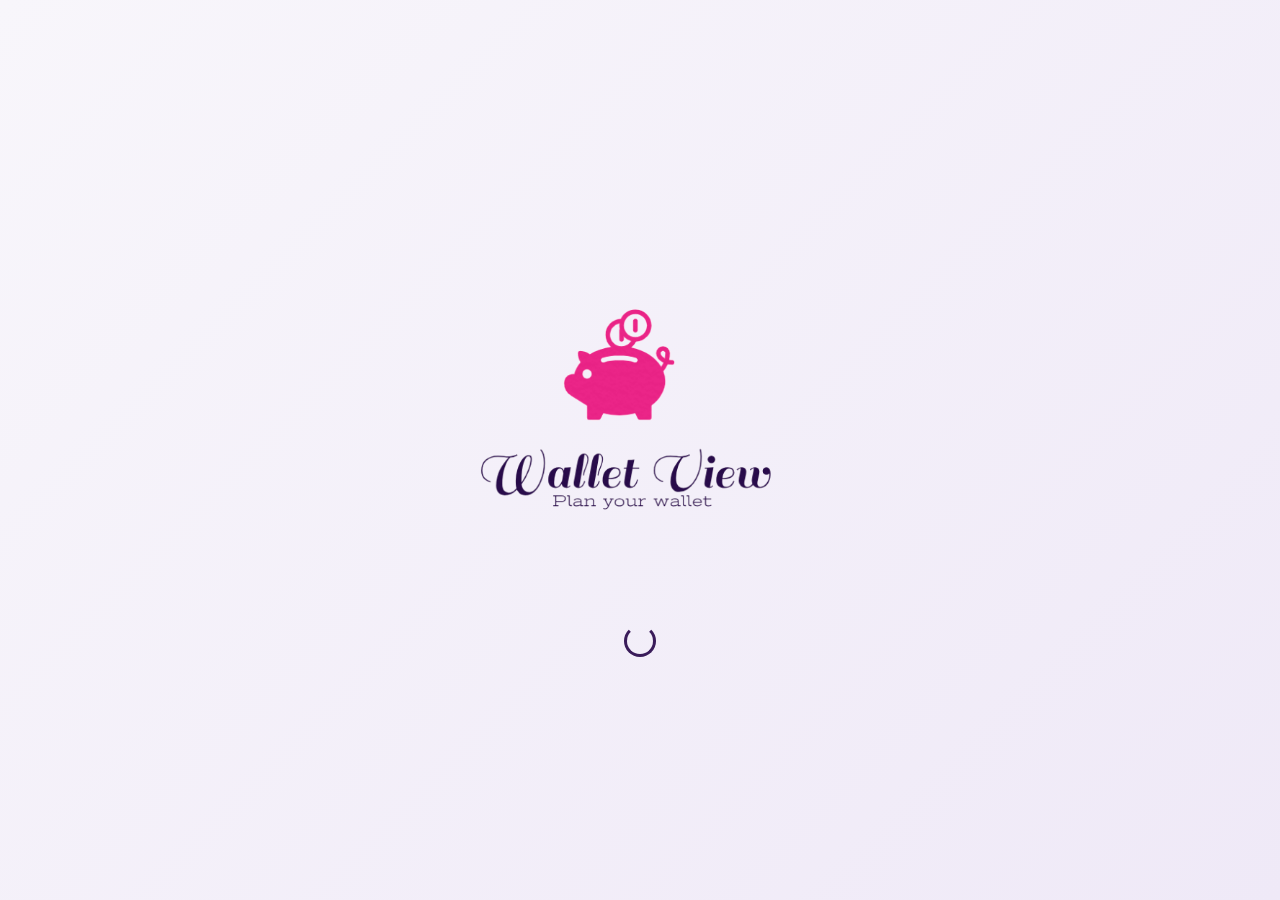
<file: frontend/index.html>
<!DOCTYPE html>
<html lang="en">
<head>
  <meta charset="UTF-8">
  <title>Wallet View</title>
  <link rel="stylesheet" href="css/style.css">
  <script>
    setTimeout(() => {
      window.location.href = "html/login.html";
    }, 2000);
  </script>
</head>

<body class="splash-body">
  <div class="splash-container">
    <img
      src="assets/images/walletview_logo_transparent.png"
      alt="Wallet View Logo"
      class="splash-logo"
    >
    <div class="loader"></div>
  </div>
</body>
</html>
</file>
<file: frontend/css/style.css>
@import url('https://fonts.googleapis.com/css2?family=Poppins:wght@300;400;500;600&display=swap');

/* ===== RESET ===== */
* {
  margin: 0;
  padding: 0;
  box-sizing: border-box;
  font-family: 'Poppins', sans-serif;
}

:root {
  --pink:   #E83E8C;
  --purple: #3A1C5A;
  --bg-light: #F8F6FB;
}

/* =========================
   SPLASH PAGE
   ========================= */
.splash-body {
  height: 100vh;
  background: linear-gradient(135deg, #F8F6FB, #EFE9F7);
  display: flex;
  justify-content: center;
  align-items: center;
}

.splash-container { text-align: center; }

.splash-logo {
  width: 420px;
  margin-bottom: 35px;
}

.loader {
  width: 32px;
  height: 32px;
  border: 3px solid var(--purple);
  border-top: 3px solid transparent;
  border-radius: 50%;
  animation: spin 1s linear infinite;
  margin: auto;
}

@keyframes spin {
  100% { transform: rotate(360deg); }
}

/* =========================
   LOGIN / SIGNUP / ADD CARD
   ========================= */
.login-body {
  min-height: 100vh;
  background: url("../assets/images/Soft_pink_dreamscape_with_glowing_particles.png") center / cover no-repeat,
              linear-gradient(135deg, #ffe6ef, #ffb6d5);
  display: flex;
  justify-content: center;
  align-items: center;
}

.login-wrapper {
  text-align: center;
  display: flex;
  flex-direction: column;
  align-items: center;
}

/* Small logo above heading */
.page-logo {
  width: 70px;
  margin-bottom: 10px;
  filter: drop-shadow(0 4px 8px rgba(0,0,0,0.2));
}

.login-heading {
  margin-bottom: 14px;
  font-size: 36px;
  font-weight: 600;
  color: var(--pink);
  letter-spacing: 4px;
  font-family: fantasy;
}

.login-container {
  background: #ffffff;
  width: 360px;
  padding: 30px;
  border-radius: 18px;
  box-shadow: 0 25px 50px rgba(0,0,0,0.15);
  text-align: center;
}

.login-container input,
.login-container select {
  width: 100%;
  padding: 12px;
  margin: 10px 0;
  border-radius: 10px;
  border: 1px solid #ccc;
  outline: none;
  font-size: 14px;
  background: #fff;
}

.login-container input:focus,
.login-container select:focus {
  border-color: var(--pink);
}

.login-btn {
  width: 100%;
  padding: 12px;
  margin-top: 15px;
  background: linear-gradient(135deg, #ff5fa2, #e83e8c);
  color: #fff;
  border: none;
  border-radius: 10px;
  font-size: 16px;
  cursor: pointer;
  transition: opacity 0.2s;
}

.login-btn:hover { opacity: 0.9; }

.links {
  margin-top: 15px;
  display: flex;
  justify-content: space-between;
}

.links a {
  font-size: 12px;
  color: var(--purple);
  text-decoration: none;
}
</file>
